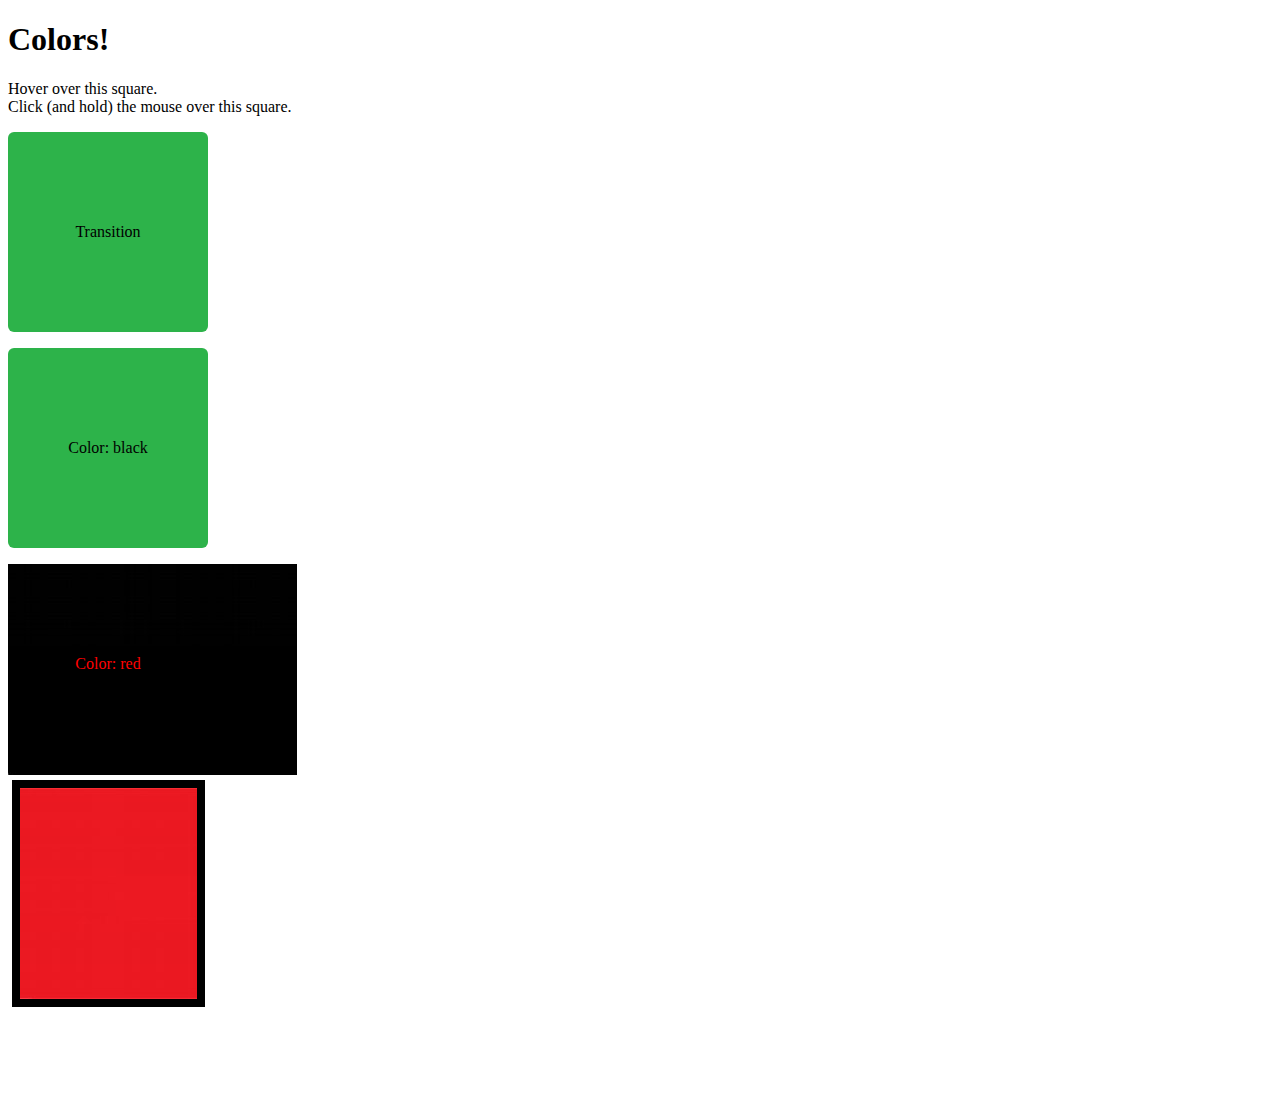
<file: index.html>
<!DOCTYPE html>
<html lang="en">
<head>
    <meta charset="UTF-8">
    <meta name="viewport" content="width=device-width, initial-scale=1.0">
    <title>Colors</title>
    <link rel="stylesheet" href="css/style.css">
</head>
<body>
    <header>
        <h1 id="top">Colors!</h1>
    </header>

    <p> 
        Hover over this square.<br/>
        Click (and hold) the mouse over this square.<br/>
    </p>
    <div>Transition</div>

    <main>
        <div class="color-box">
            <p style="color: black;">Color: black</p>
            <img src="images/black.png" alt="Black Color" class="color-image">
        </div>
        <div class="color-box">
            <p style="color: red;">Color: red</p>
            <img src="images/red.png" alt="Black Color" class="color-image">
        </div>
    </main>
</body>
</html>
</file>
<file: css/style.css>
/* body {
    background-color: #dedede;
}

/* header1 text style */
/* h1 {
    color: #333;
    font-size: 40px;
    font-family: Arial, sans-serif;
    text-align: center;
} */

/* paragrafph text style*/
/* p {
    font-size: 18px;
    font-family: Arial, sans-serif;
} */

/* bottom text style */
/* a {
    color: #000;
    text-decoration: none;
    font-family: Arial, sans-serif;
} */

/* img {
    width: 100%;
    height: auto;
}  */

/* div {
    border: 8px solid #000;
    display: inline-block;
} */

/* div img {
    border: 8px solid #000;
} */

/* only odd images in divs */
/* div:nth-child(odd) img{
    border: 8px solid #000;
} */

/* 2nd column*/
div:nth-child(2n) img{
    border: 8px solid #000;
    position: relative;
}

/* main div:hover{
    border-style: none;
} */

div {
    color: #000;
    background: #2db34a;
    line-height: 200px;
    text-align: center;
    width: 200px;
    height: 200px;
    border-radius: 6px;

    transition-property: color, width, background, border-radius;
    transition-duration:  .5s;
    transition-timing-function: linear;
    transition-delay: .5s;

    transition: .5s linear .5s;
}

div:hover {
    background: #1a6d2b;
    color: #fff;
    width: 350px;
    border-radius: 50%;
}

div:active {
    background: #1a6d2b;
    color: #000;
    width: 150px;
}
</file>
